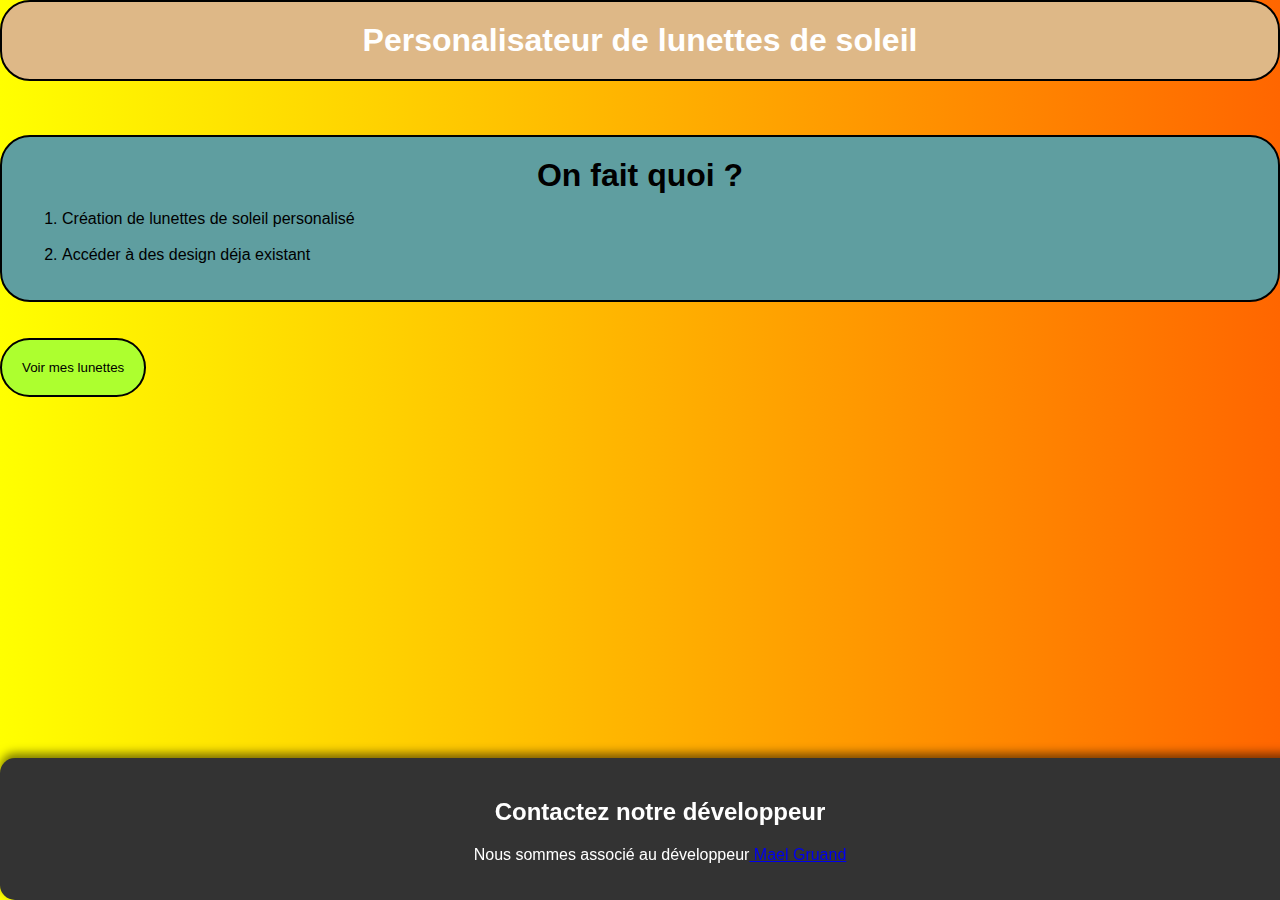
<file: index.html>
<!DOCTYPE html>
<html lang="en">
  <head>
    <meta charset="UTF-8" />
    <meta name="viewport" content="width=device-width, initial-scale=1.0" />
    <title>Personalisateur de lunettes</title>
    <link rel="stylesheet" href="style.css" />
    <script src="script.js"></script>
  </head>
  <body>
    <header>
      <h1 class="title">Personalisateur de lunettes de soleil</h1>
    </header>
    <br /><br /><br />
    <aside class="description">
      <h2 class="title">On fait quoi ?</h2>
      <ol>
        <li>Création de lunettes de soleil personalisé</li>
        <br />
        <li>Accéder à des design déja existant</li>
      </ol>
    </aside>
    <br /><br />
    <div id="div1">
      <button id="btn" onclick="redirectLunettes()">Voir mes lunettes</button>
    </div>
    <div class="footer"><footer class="foot">
      <h2>Contactez notre développeur</h2>
      <p>Nous sommes associé au développeur<a href="mailto:maelgruandoompany@gmail.com"> Mael Gruand</a></p>
    </footer></div>
    
  </body>
</html>
</file>
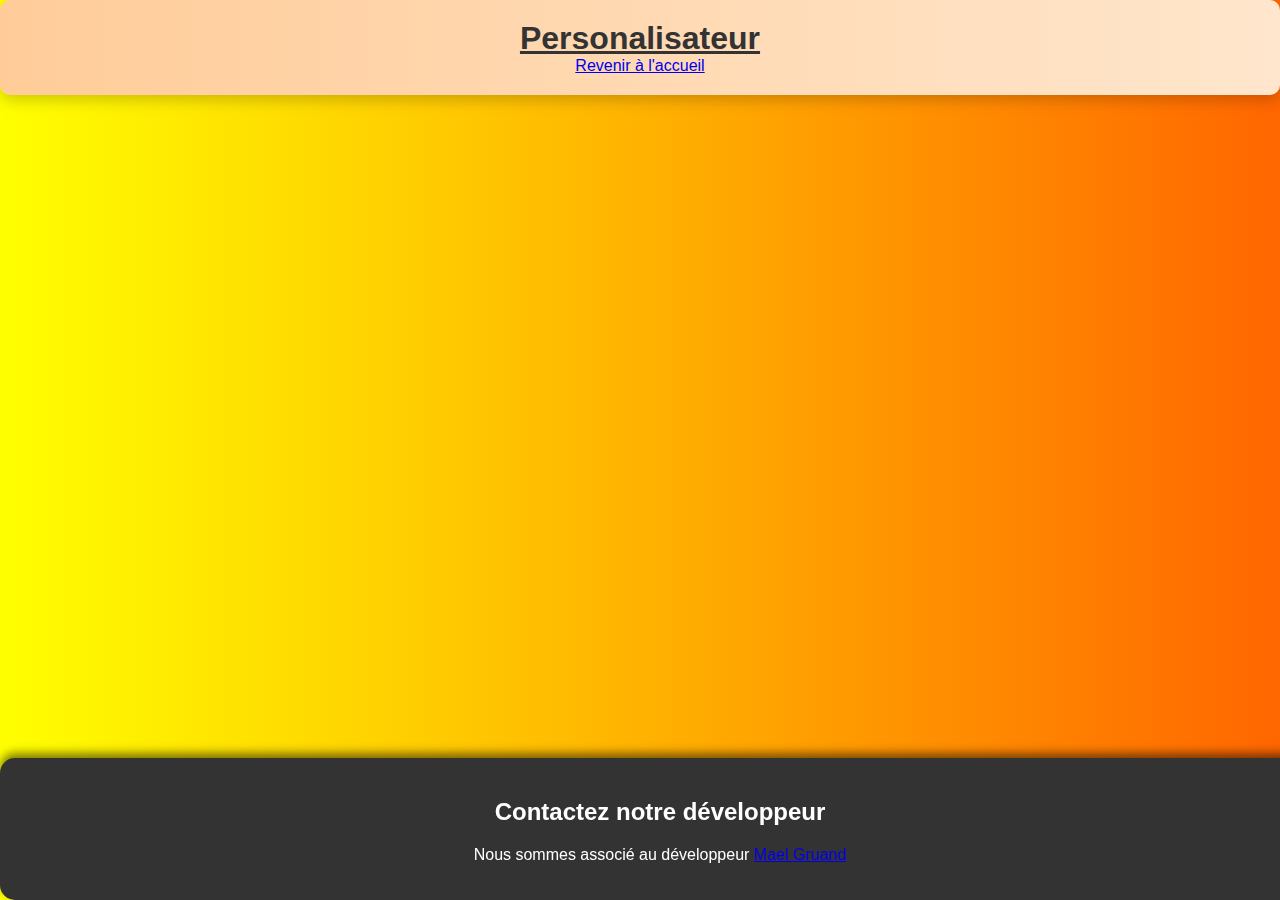
<file: logoPerso.html>
<!DOCTYPE html>
<html lang="en">
  <head>
    <meta charset="UTF-8" />
    <meta name="viewport" content="width=device-width, initial-scale=1.0" />
    <title>Personalisateur de lunette</title>
    <link rel="stylesheet" href="style.css" />
    <link rel="stylesheet" href="lun.css" />
  </head>
  <body>
    <header>
      <h1 class="title">Personalisateur</h1>
      <a href="index.html">Revenir à l'accueil</a>
    </header>
    <div class="footer">
      <footer class="foot">
        <h2>Contactez notre développeur</h2>
        <p>
          Nous sommes associé au développeur
          <a href="mailto:maelgruandoompany@gmail.com"> Mael Gruand</a>
        </p>
      </footer>
    </div>
  </body>
</html>
</file>
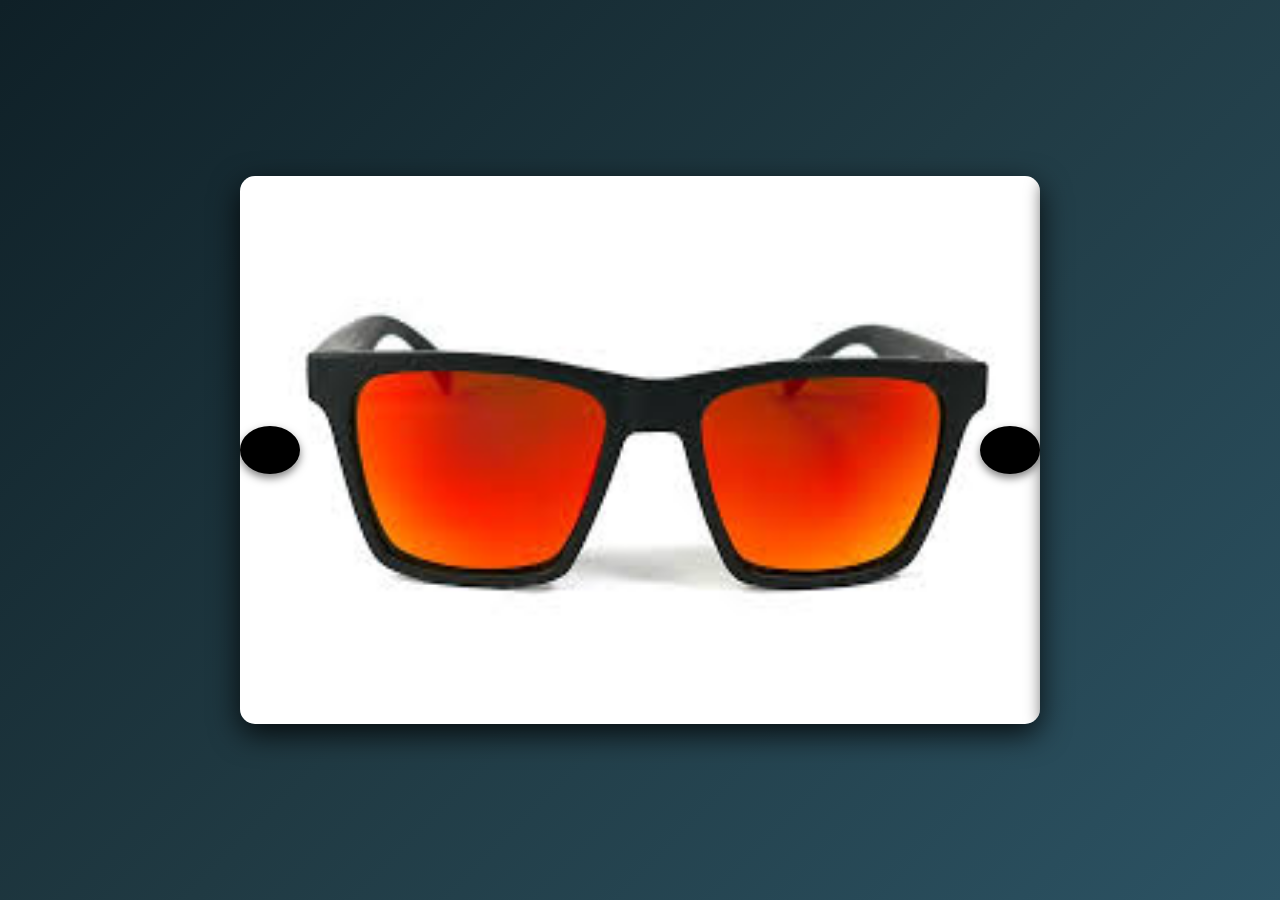
<file: lunetteRectangulaire.html>
<!DOCTYPE html>
<html lang="en">
  <head>
    <meta charset="UTF-8" />
    <meta name="viewport" content="width=device-width, initial-scale=1.0" />
    <title>Personalisateur de lunettes | Modèle de lunettes</title>
    <link rel="stylesheet" href="style.css" />
    <link rel="stylesheet" href="lunette.css" />
  </head>
  <body>
    <div class="carousel">
      <div class="carousel-images">
        <img src="Images/image5.jpeg" alt="Image 1" />
        <img src="Images/image6.jpeg" alt="Image 2" />
        <img src="Images/image7.jpeg" alt="Image 3" />
      </div>
      <div class="controls">
        <button class="prev">❮</button>
        <button class="next">❯</button>
      </div>
      <div class="indicators"></div>
    </div>

    <script defer src="lunette.js"></script>
  </body>
</html>
</file>
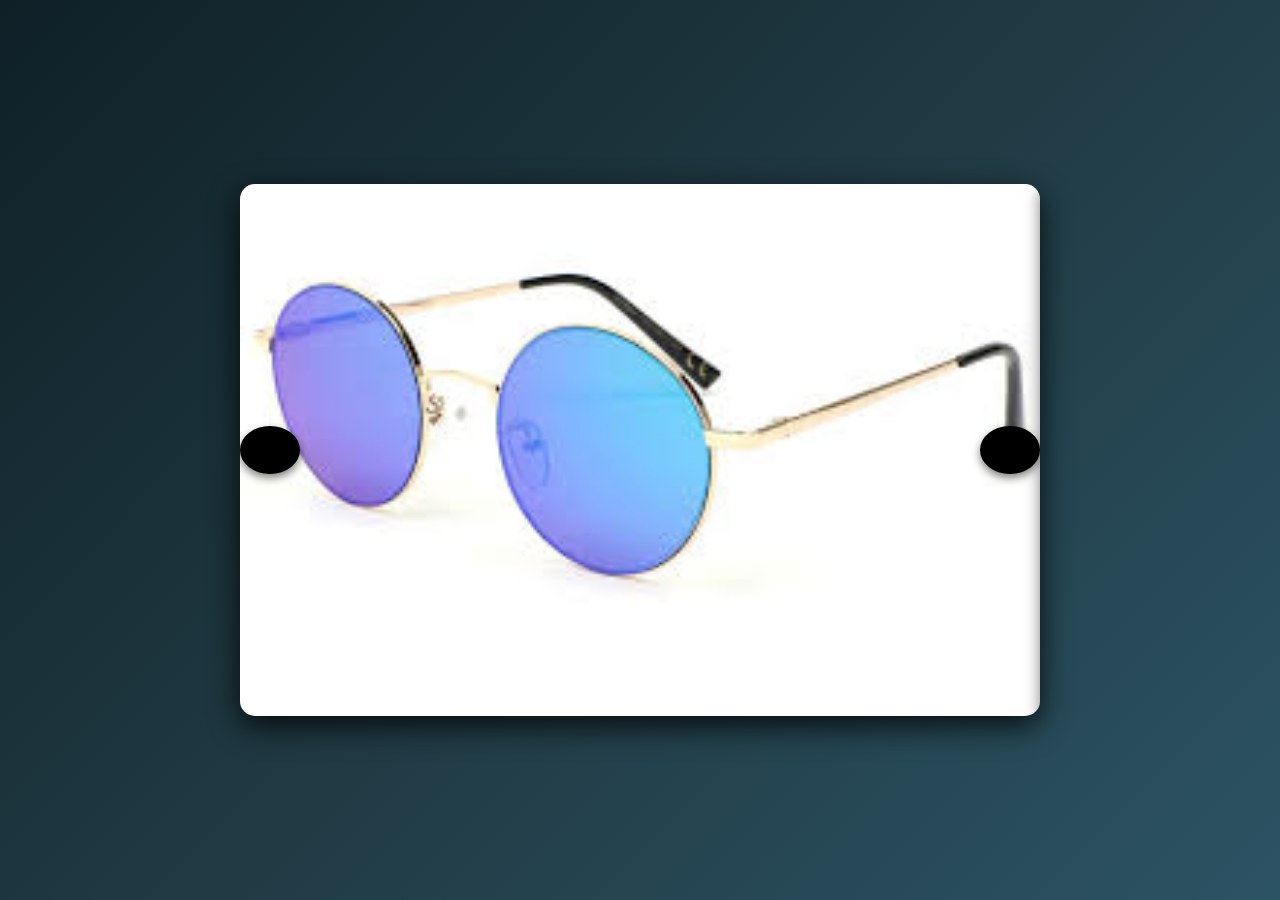
<file: lunetteRonde.html>
<!DOCTYPE html>
<html lang="en">
  <head>
    <meta charset="UTF-8" />
    <meta name="viewport" content="width=device-width, initial-scale=1.0" />
    <title>Personalisateur de lunettes | Modèle de lunettes</title>
    <link rel="stylesheet" href="style.css" />
    <link rel="stylesheet" href="lunette.css" />
  </head>
  <body>
    <div class="carousel">
      <div class="carousel-images">
        <img src="Images/image8.jpeg" alt="Image 1" />
        <img src="Images/image9.jpeg" alt="Image 2" />
        <img src="Images/image10.jpeg" alt="Image 3" />
        <img src="Images/image11.jpeg" alt="Image 4" />
      </div>
      <div class="controls">
        <button class="prev">❮</button>
        <button class="next">❯</button>
      </div>
      <div class="indicators"></div>
    </div>

    <script defer src="lunette.js"></script>
  </body>
</html>
</file>
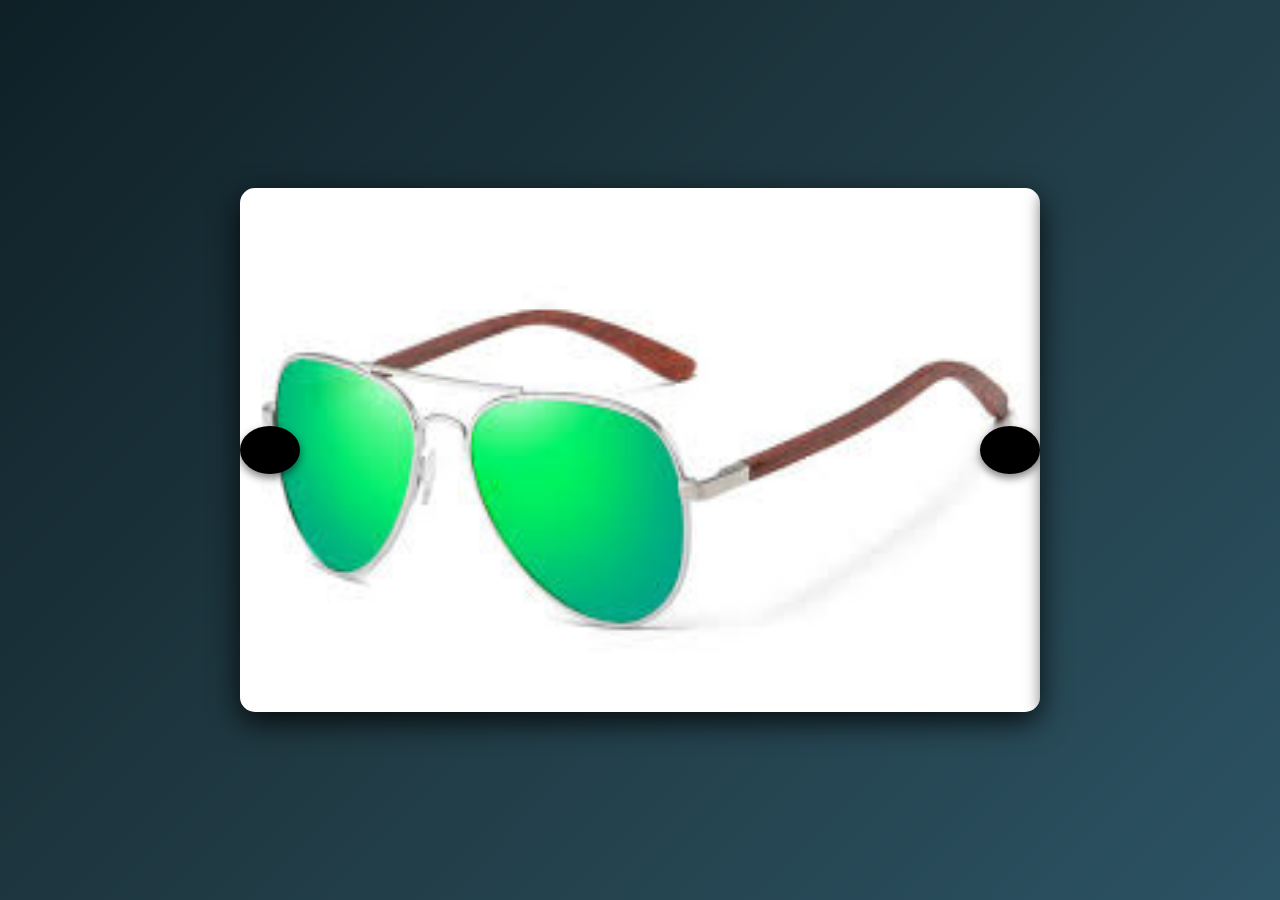
<file: lunettesAviateur.html>
<!DOCTYPE html>
<html lang="en">
  <head>
    <meta charset="UTF-8" />
    <meta name="viewport" content="width=device-width, initial-scale=1.0" />
    <title>Personalisateur de lunettes | Modèle de lunettes</title>
    <link rel="stylesheet" href="style.css" />
    <link rel="stylesheet" href="lunette.css" />
  </head>
  <body>
    <div class="carousel">
      <div class="carousel-images">
        <img src="Images/image3.jpeg" alt="Image 1" />
        <img src="Images/image1.jpeg" alt="Image 2" />
        <img src="Images/image2.jpeg" alt="Image 3" />
      </div>
      <div class="controls">
        <button class="prev">❮</button>
        <button class="next">❯</button>
      </div>
      <div class="indicators"></div>
    </div>

    <script defer src="lunette.js"></script>
  </body>
</html>
</file>
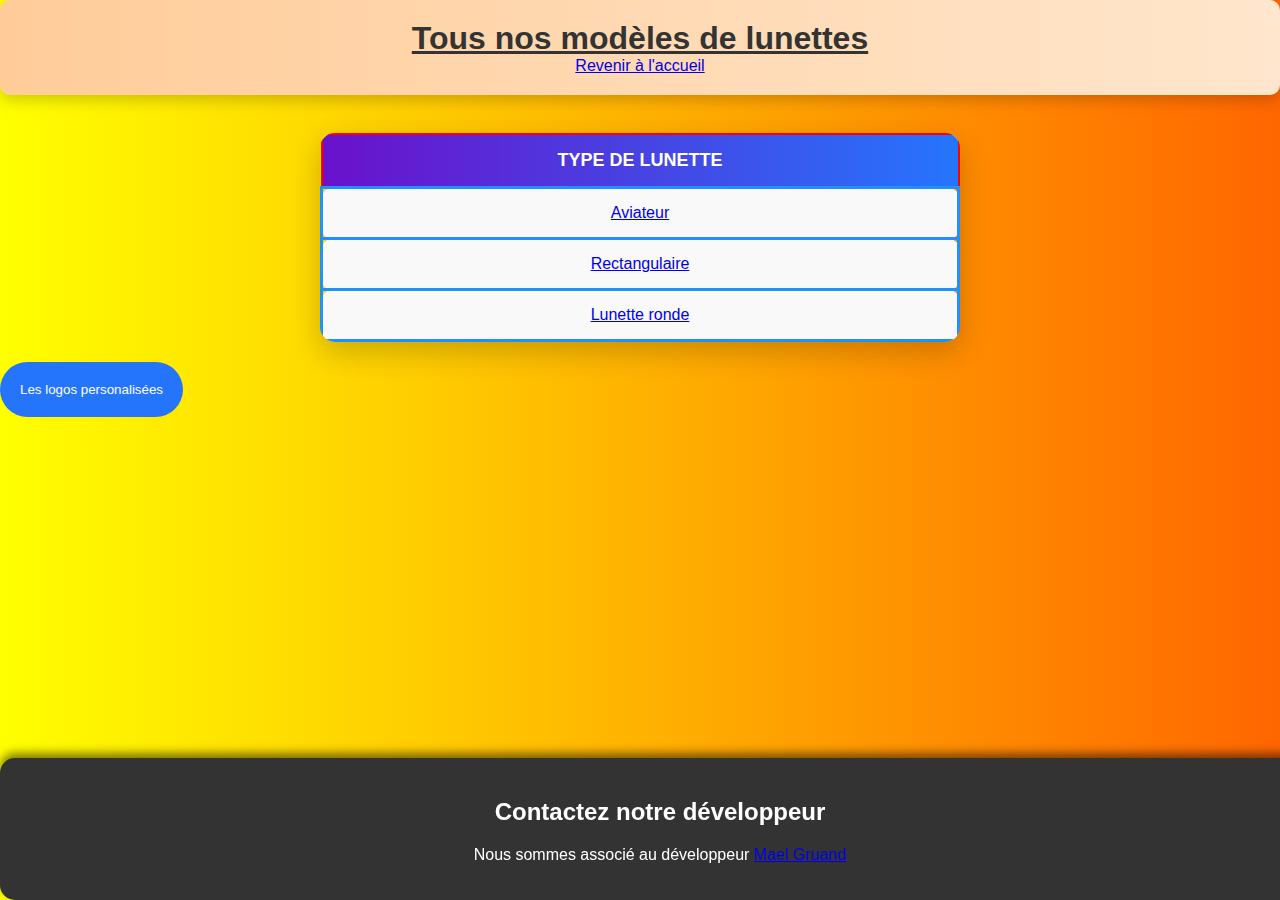
<file: mesLunettes.html>
<!DOCTYPE html>
<html lang="en">
  <head>
    <meta charset="UTF-8" />
    <meta name="viewport" content="width=device-width, initial-scale=1.0" />
    <title>Personalisateur de lunettes</title>
    <link rel="stylesheet" href="style.css" />
    <link rel="stylesheet" href="lun.css" />
  </head>
  <body>
    <header>
      <h1 class="title">Tous nos modèles de lunettes</h1>
      <a href="index.html">Revenir à l'accueil</a>
    </header>
    <table class="tabLunette">
      <tr class="description">
        <th>Type de lunette</th>
      </tr>
      <br />
      <tr class="description">
        <td><a href="lunettesAviateur.html">Aviateur</a></td>
      </tr>
      <tr class="description">
        <td><a href="lunetteRectangulaire.html">Rectangulaire</a></td>
      </tr>
      <tr class="description">
        <td><a href="lunetteRonde.html">Lunette ronde</a></td>
      </tr>
    </table>

    <a href="logoPerso.html"><button class="btn">Les logos personalisées</button></a>
    <div class="footer">
      <footer class="foot">
        <h2>Contactez notre développeur</h2>
        <p>
          Nous sommes associé au développeur
          <a href="mailto:maelgruandoompany@gmail.com"> Mael Gruand</a>
        </p>
      </footer>
    </div>
  </body>
</html>
</file>
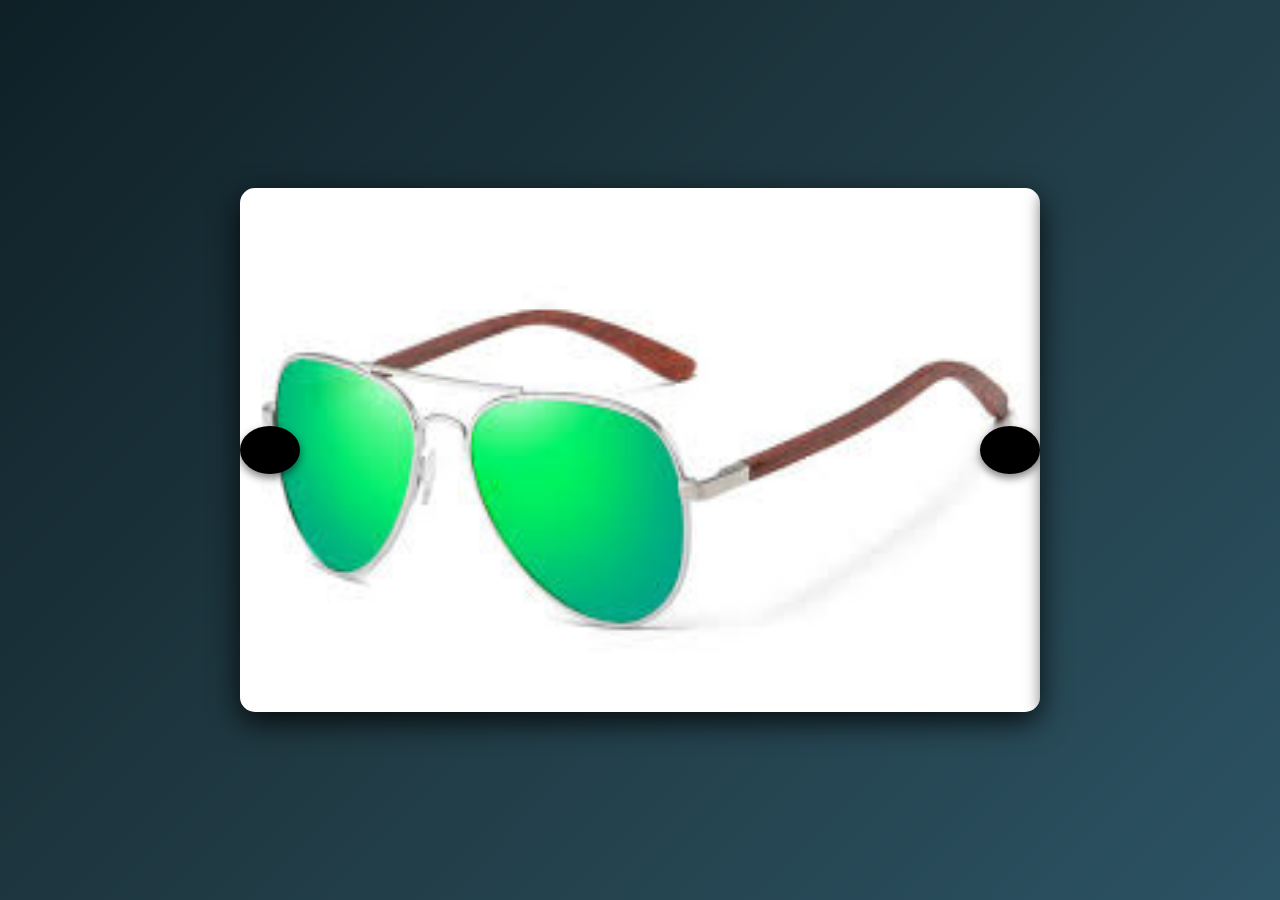
<file: modeleLunettes.html>
<!DOCTYPE html>
<html lang="en">
  <head>
    <meta charset="UTF-8" />
    <meta name="viewport" content="width=device-width, initial-scale=1.0" />
    <title>Personalisateur de lunettes | Modèle de lunettes</title>
    <link rel="stylesheet" href="style.css" />
    <link rel="stylesheet" href="lunette.css" />
  </head>
  <body>
    <div class="carousel">
      <div class="carousel-images">
        <img src="image3.jpeg" alt="Image 1" />
        <img src="image2.jpeg" alt="Image 2" />
        <img src="image1.jpeg" alt="Image 3" />
      </div>
      <div class="controls">
        <button class="prev">❮</button>
        <button class="next">❯</button>
      </div>
      <div class="indicators"></div>
    </div>

    <script defer src="lunette.js"></script>
  </body>
</html>
</file>
<file: style.css>
:root {
  --colorH1: red;
  --border: 2px solid black;
  --radius: 30px;
  --padd: 20px;
  --align: center;
  --underline: underline;
  --bold: bolder;
}

body {
  font-family: Arial, sans-serif;
  margin: 0;
  padding: 0;
  background: linear-gradient(to right, yellow, rgb(255, 102, 0));
  color: #333;
}

header {
  background-color: burlywood;
  color: white;
  text-align: var(--align);
  padding: var(--padd);
  border: var(--border);
  border-radius: var(--radius);
}

.title {
  font-size: 2em;
  margin: 0;
  text-align: var(--align);
}

.title:hover {
  text-decoration: var(--underline);
  font-size: 35px;
  transition: all 1s ease;
}

aside.description {
  color: black;
  background-color: cadetblue;
  border: var(--border);
  border-radius: var(--radius);
  padding: var(--padd);
}
#btn {
  padding: var(--padd);
  text-align: center;
  background-color: greenyellow;
  border: var(--border);
  border-radius: var(--radius);
  align-self: center;
}
#btn:hover {
  background-color: orangered;
  transform: scale(1.1);
}

#gafas {
  position: relative;
  display: inline-block;
}

#lunettes {
  width: 300px; /* Ajuste la taille de l'image des lunettes selon tes besoins */
  height: auto;
}

.overlay {
  position: absolute;
  background-color: transparent;
  opacity: 0.5;
  pointer-events: none;
  z-index: 1;
}

.square #overlay-left,
.square #overlay-right {
  border-radius: 0%; /* Forme carrée */
}

.round #overlay-left,
.round #overlay-right {
  border-radius: 50%; /* Forme ronde */
}

.aviator #overlay-left,
.aviator #overlay-right {
  border-radius: 50%;
  width: 70px;
  height: 70px;
}

/* Positionnement des verres sur l'image */
#overlay-left {
  width: 60px;
  height: 60px;
  top: 40px; /* Ajuste en fonction de la position des verres dans ton image */
  left: 60px; /* Ajuste la position du verre gauche */
}

#overlay-right {
  width: 60px;
  height: 60px;
  top: 40px; /* Ajuste la position du verre droit */
  left: 130px; /* Ajuste la position du verre droit */
}

.options button {
  margin: 5px;
  padding: 10px 20px;
  background-color: #007bff;
  color: white;
  border: none;
  border-radius: 5px;
  cursor: pointer;
}

.options button:hover {
  background-color: #0056b3;
}
div.footer {
  border: none; /* Pas de bordure */
  border-radius: 15px; /* Bordures arrondies plus subtiles */
  background-color: #333; /* Fond sombre pour un contraste élégant */
  color: white; /* Texte blanc */
  padding: 20px;
  width: 100%; /* S'étend sur toute la largeur */
  position: fixed; /* Fixé en bas de la page */
  bottom: 0; /* Collé en bas de l'écran */
  text-align: center;
  box-shadow: 0 -5px 10px rgba(0, 0, 0, 0.5); /* Ombre pour un effet de profondeur */
  z-index: 1000; /* S'assure que le footer est au-dessus d'autres éléments */
}
</file>
<file: lun.css>
/* Style pour le header */
header {
    padding: 20px;
    border: none; /* Retiré les bordures inutiles */
    background: linear-gradient(90deg, #ffcc99, #ffe6cc); /* Dégradé doux pour un look moderne */
    text-align: center;
    border-radius: 10px; /* Arrondi pour un style élégant */
    box-shadow: 0 5px 15px rgba(0, 0, 0, 0.2); /* Ombre légère */
}

h1.title {
    text-align: center;
    color: #333; /* Couleur plus sobre pour le titre */
    text-decoration: underline;
    font-family: 'Arial', sans-serif;
}

/* Style général pour le tableau */
table.tabLunette {
    width: 50%; /* Prend  50% de la largeur du conteneur */
    font-size: 16px;
    border-collapse: collapse;
    border-radius: 15px; /* Bordures arrondies */
    margin: 20px auto;
    overflow: hidden;
    box-shadow: 0 10px 30px rgba(0, 0, 0, 0.2); /* Ombre pour un effet flottant */
}

/* Cellules du tableau */
table.tabLunette td, 
table.tabLunette th {
    border: 3px solid #1e90ff; /* Bleu moderne pour les bordures */
    padding: 15px;
    text-align: center;
    font-family: 'Arial', sans-serif;
    background-color: #f9f9f9; /* Fond clair pour un contraste agréable */
    color: #333;
}

/* Style des en-têtes */
table.tabLunette th {
    background: linear-gradient(90deg, #6a11cb, #2575fc); /* Dégradé futuriste pour les en-têtes */
    color: white;
    text-transform: uppercase;
    font-size: 18px;
    font-weight: bold;
    border: none; /* Supprime les bordures pour un effet lisse */
}

/* Style des rangées */
table.tabLunette tr:nth-child(even) {
    background-color: #f1f1f1; /* Couleur alternée pour les lignes */
}

table.tabLunette tr:nth-child(odd) {
    background-color: #ffffff; /* Couleur de base pour les autres lignes */
}

/* Rangées au survol */
table.tabLunette tr:hover {
    background: greenyellow; /* Highlight léger au survol */
    transition: background 0.3s ease-in-out;
}

/* Ligne spécifique avec une description */
tr.description {
    border: 2px solid red;
    background-color: #ffcccc; /* Couleur de fond spécifique pour cette ligne */
    border-radius: 20px;
}

/* Cellules spécifiques */
table.tabLunette td {
    border-radius: 10px;
    color: #555;
}

/* Style responsive */
@media screen and (max-width: 768px) {
    table.tabLunette {
        font-size: 14px; /* Réduit la taille des polices sur les petits écrans */
    }

    table.tabLunette td,
    table.tabLunette th {
        padding: 10px;
    }
}
button.btn{
    color: white;
    background-color: #2575fc;
    border: solid 0px;
    border-radius: 50px;
    padding: 20px;
    transition: all 0.7s;
}
.btn:hover{
    color:black;
    background-color: greenyellow;
    text-decoration: underline;
    font-weight: bolder;
}
</file>
<file: lunette.css>
/* General styles */
body {
    margin: 0;
    background: linear-gradient(135deg, #0f2027, #203a43, #2c5364);
    display: flex;
    justify-content: center;
    align-items: center;
    height: 100vh;
    font-family: 'Arial', sans-serif;
    color: white;
  }
  
  /* Carousel container */
  .carousel {
    position: relative;
    width: 80%;
    max-width: 800px;
    overflow: hidden;
    border-radius: 15px;
    box-shadow: 0 10px 30px rgba(0, 0, 0, 0.8);
  }
  
  /* Image container */
  .carousel-images {
    display: flex;
    transition: transform 0.5s ease-in-out;
    transform-style: preserve-3d;
  }
  
  .carousel-images img {
    width: 100%;
    flex-shrink: 0;
    transition: transform 0.5s ease-in-out;
    border-radius: 10px;
    box-shadow: 0 5px 15px rgba(0, 0, 0, 0.5);
  }
  
  /* Navigation buttons */
  .controls {
    position: absolute;
    top: 50%;
    width: 100%;
    display: flex;
    justify-content: space-between;
    transform: translateY(-50%);
    z-index: 10; /* Assurez-vous que les boutons sont devant les images */
  }
  
  .controls button {
    background-color: black ; /* Boutons semi-transparents */
    border: none;
    color: black; /* Couleur contrastée */
    font-size: 24px;
    padding: 10px 20px;
    border-radius: 50%;
    cursor: pointer;
    box-shadow: 0px 4px 8px rgba(0, 0, 0, 0.5); /* Ajout d'un ombrage pour plus de visibilité */
    transition: all 0.3s ease;
  }
  
  .controls button:hover {
    background: white;
    color: black;
    transform: scale(1.2);
  }
  
  /* Indicators */
  .indicators {
    position: absolute;
    bottom: 15px;
    left: 50%;
    transform: translateX(-50%);
    display: flex;
    gap: 8px;
  }
  
  .indicators div {
    width: 10px;
    height: 10px;
    background: rgba(255, 255, 255, 0.4);
    border-radius: 50%;
    cursor: pointer;
    transition: background 0.3s ease;
  }
  
  .indicators div.active {
    background: white;
    transform: scale(1.2);
  }
</file>
